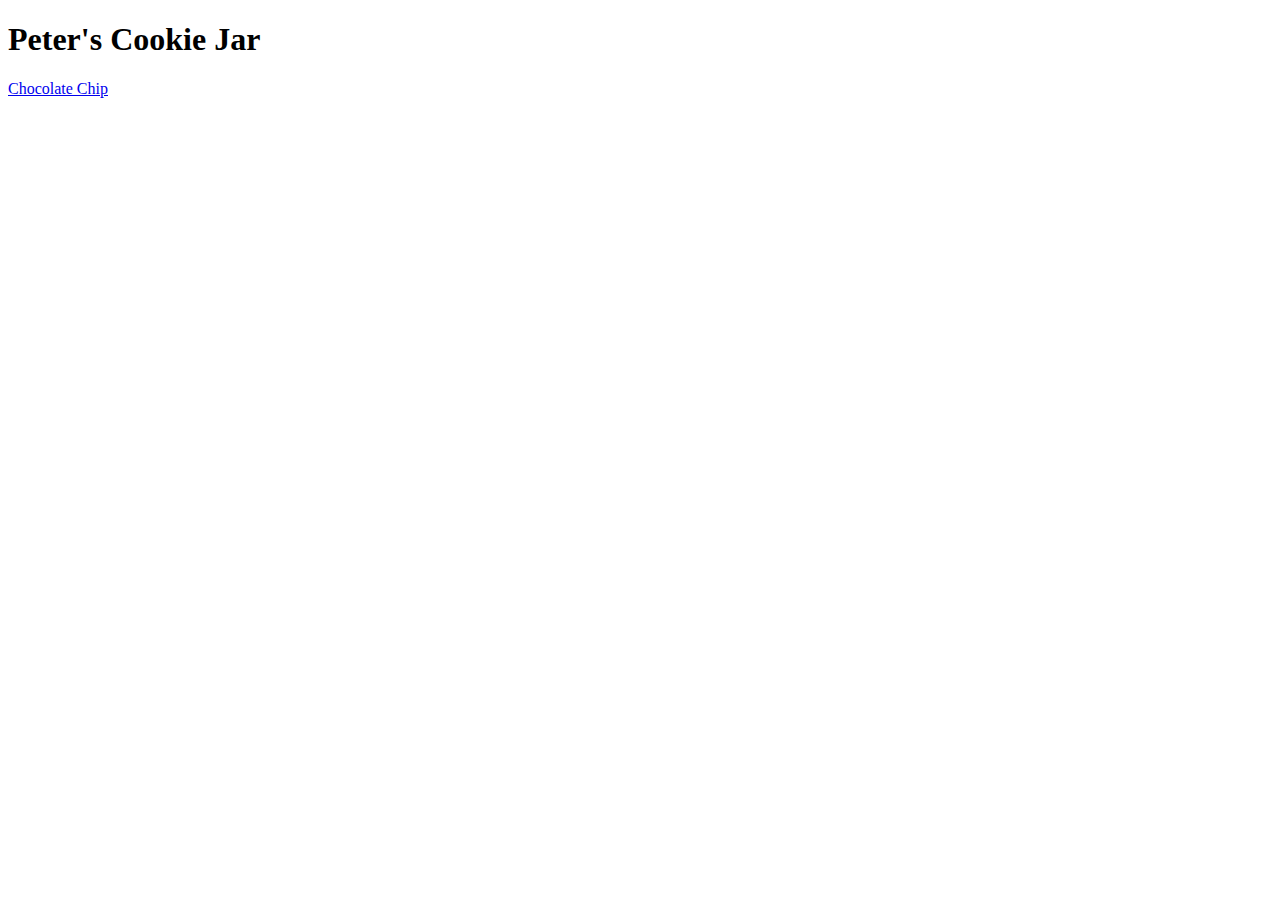
<file: index.html>
<!DOCTYPE html>
<html lang="en">
<head>
    <meta charset="UTF-8">
    <meta http-equiv="X-UA-Compatible" content="IE=edge">
    <meta name="viewport" content="width=device-width, initial-scale=1.0">
    <title>Peter's Top Cookie Recipes</title>
</head>
<body>
    <h1>Peter's Cookie Jar</h1>
    <a href="flavors/chocochip.html">Chocolate Chip</a>
</body>
</html>
</file>
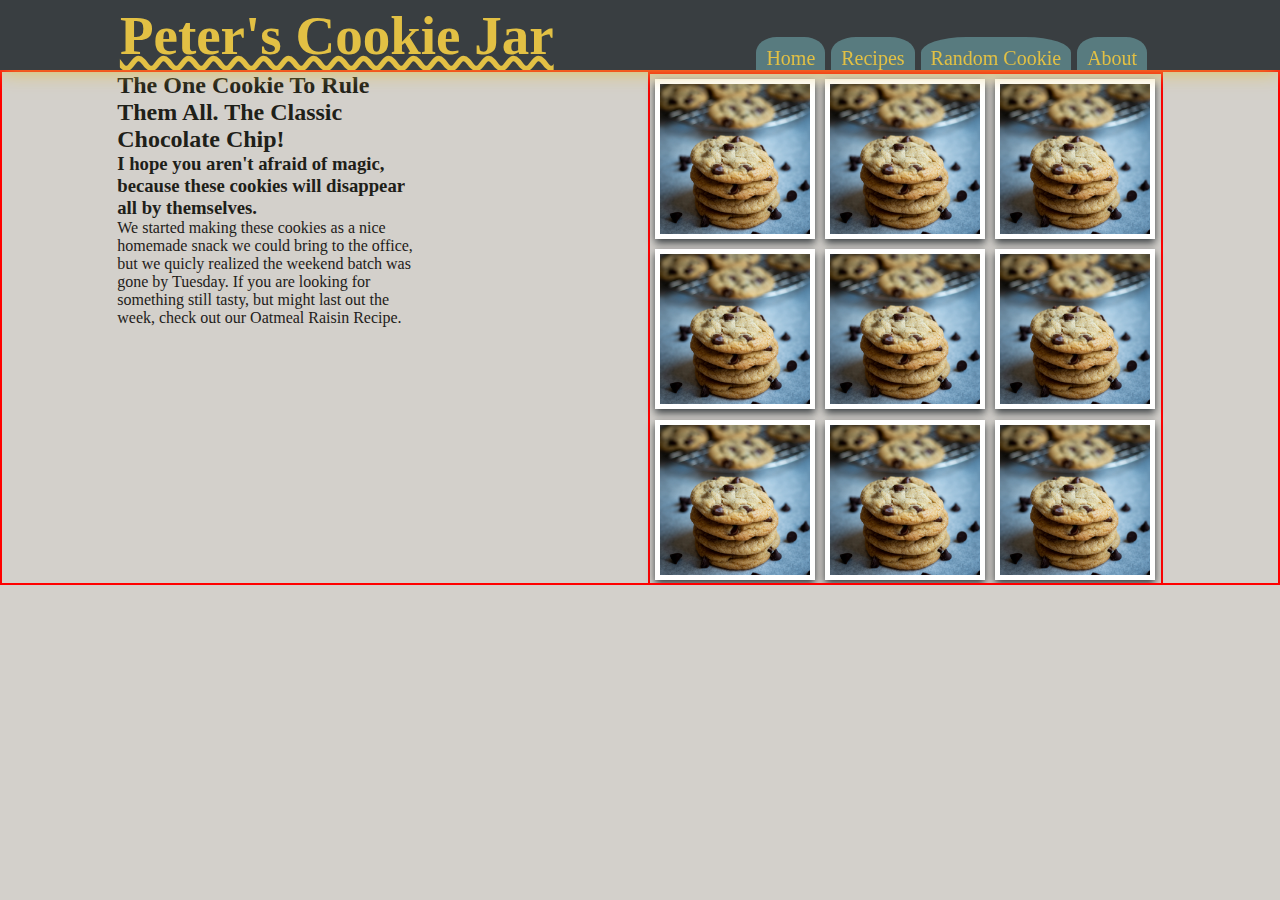
<file: flavors/chocochip.html>
<!DOCTYPE html>
<html lang="en">
<head>
    <link rel="stylesheet" href="flavors.css"
    <meta charset="UTF-8">
    <meta http-equiv="X-UA-Compatible" content="IE=edge">
    <meta name="viewport" content="width=device-width, initial-scale=1.0">
    <title>Chocolate Chip</title>
</head>
<body>
    <div class="navbar">
        <h1>Peter's Cookie Jar</h1>
        <nav>
            <ul id="navLinks">
                <li><a href="../index.html" alt="Home Page">Home</a></li>
                <li><a href="" alt="">Recipes</a></li>
                <li><a href="" alt="">Random Cookie</a></li>
                <li><a href="" alt="">About</a></li>
            </ul>
        </nav>
    </div>
    <div class="container">
        <div class="write-up">
            <h2>The One Cookie To Rule Them All. The Classic Chocolate Chip!</h2>
            <h3>I hope you aren't afraid of magic, because these cookies will disappear all by themselves.</h3>
            <p>We started making these cookies as a nice homemade snack we could bring to the office, but we quicly realized the weekend batch was gone by Tuesday. If you are looking for something still tasty, but might last out the week, check out our Oatmeal Raisin Recipe.</p>
        </div>
        <div id="photos">
            <div class="card">
                <img src="/flavors/CC1.jpg">
            </div>
            <div class="card">
                <img src="/flavors/CC1.jpg">
            </div>
            <div class="card">
                <img src="/flavors/CC1.jpg">
            </div>
            <div class="card">
                <img src="/flavors/CC1.jpg">
            </div>
            <div class="card">
                <img src="/flavors/CC1.jpg">
            </div>
            <div class="card">
                <img src="/flavors/CC1.jpg">
            </div>
            <div class="card">
                <img src="/flavors/CC1.jpg">
            </div>
            <div class="card">
                <img src="/flavors/CC1.jpg">
            </div>
            <div class="card">
                <img src="/flavors/CC1.jpg">
            </div>
        </div>
    </div>
    <h3>What will we need?</h3>
    <ul>
        <li>1 Cup - Salted Butter (Softened)</li>
        <li>1 Cup - Cane Sugar</li>
        <li>1 Cup - Brown Sugar (Dark Preferred)</li>
        <li>2 Eggs - Large</li>
        <li>1 Tbsp. - Vanilla Extract</li>
        <li>1 Tsp. - Baking Soda</li>
        <li>&frac12; Tsp. - Baking Powder</li>
        <li>3 Cups - All-Purpose Flour</li>
        <li>2 Cups - Chocolate Chips (Mini Chips Preferred)</li>
        <li>&frac12; Cup - Chopped Walnuts (Optional/Recommended)</li>
    </ul>
    <h3>Directions</h3>
    <ol>
        <li>Preheat oven to 375F</li>
        <li>Mix sugars and butter until smooth.</li>
        <li>Beat in eggs and vanilla.</li>
        <li>Add baking soda and baking powder, taking care to mix thoroughly.</li>
        <li>Now add the flour and continue mixing to a smooth consistency.</li>
        <li>Stir in chocolate chips and walnuts ensuring a fair distribution throughout.</li>
        <li>Distribute evenly sized mounds of dough onto a cookie sheet. A cookie scoop makes this process much easier.</li>
        <li>Bake for 10 minutes, then if possible, switch to convection and check every 2 minutes until cookies reach desired doneness.</li>
        <li>Let cool for 5 minutes. **If you can!!!**</li>
    </ol>
</body>
</html>
</file>
<file: flavors/flavors.css>
@import url('https://fonts.googleapis.com/css2?family=Architects+Daughter&display=swap');
* {
    background-color: #D3D0CB;
    /*border-color: red;
    border-width: 2px;
    border-style: solid;*/
    margin: 0;
    padding: 0;
    box-sizing: border-box;
    padding: 0;
    margin: 0;
    color: #1E2019
}
.navbar {
    position: fixed;
    top: 0;
    background-color: #393E41;
    display: flex;
    justify-content: space-around;
    width: 100%;
    height: 70px;
    overflow: auto;
    box-shadow: 0px 0px 20px #E2C044;
    overflow: hidden;
    z-index: 1;
}
h1 {
    background-color: #393E41;
    font-family: Architects_Daughter, cursive;
    font-size: 55px;
    white-space: nowrap;
    color: #E2C044;
    align-self: center;
    margin-left: 20px;
    text-decoration: wavy underline;
}
nav{
    background-color: #393E41;
    align-self: flex-end;
    margin-right: 20px;
}
.navbar nav ul {
    background-color: #393E41;
    list-style-type: none;
    display: flex;
    margin-right: 10px;
}
.navbar nav li{
    background-color: #393E41;
}
.navbar nav ul li a{
    background-color: #587B7F;
    padding: 10px 10px 20px 10px;
    border-radius: 30%;
    font-size: 20px;
    text-decoration: none;
    text-align: center;
    color: #E2C044;
    margin: 0 3px;
}
.container{
    position: absolute;
    margin-top: 70px;
    width: 100%;
    height: 515px;
    display: flex;
    flex-flow: row nowrap; 
    border: red solid 2px;  
    justify-content: space-around; 
    overflow: hidden;
}
.write-up{
    width: 300px;
    min-width: 200px;




}
#photos{
    display: flex;
    flex-flow: row wrap;
    max-width: 515px;
    height: 515px;
    border: red solid 2px;
}
.card{
    margin: 5px 5px;
    display: flex;
    justify-content: space-around;
    align-items:center;
    height: 160px;
    width: 160px;
    background-color: white;
    box-shadow: 0 4px 8px 0 #393E41;
}
.card img{
    height:150px;
    width: 150px;
    object-fit: cover;
}
</file>
